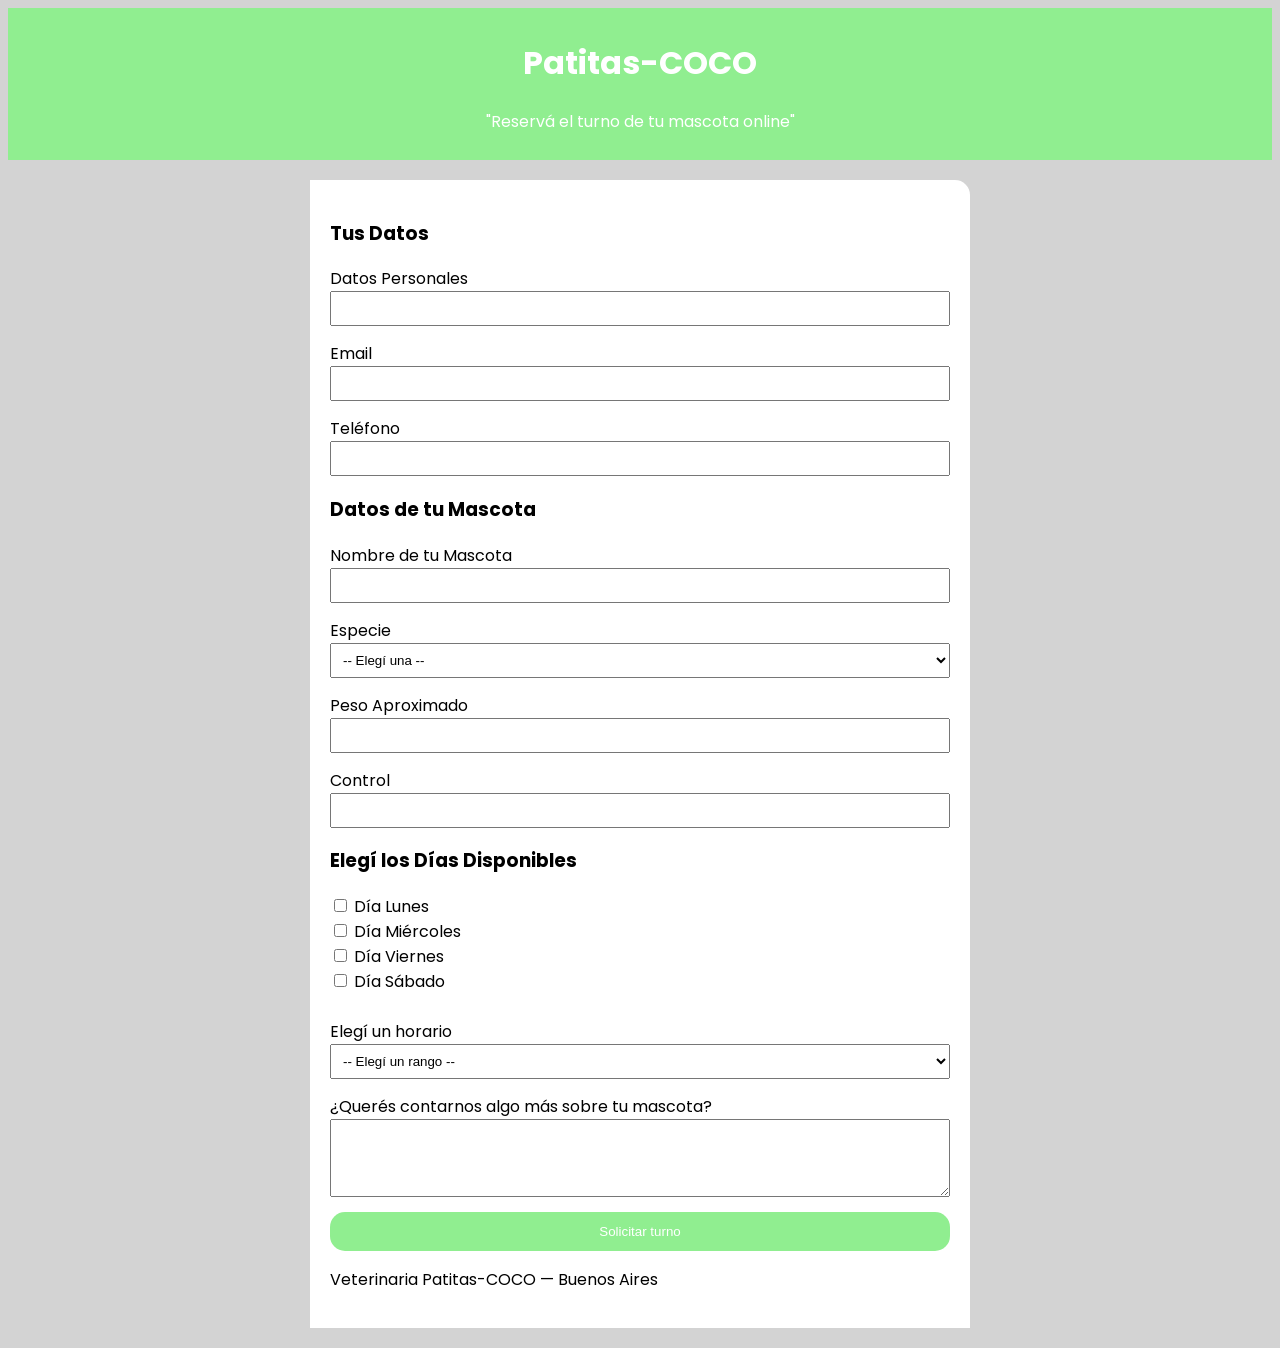
<file: Documents/tp3/index.html>
<!doctype html>
<html lang="es">
  <head>
    <meta charset="UTF-8" />
    <meta name="viewport" content="width=device-width, initial-scale=1.0" />
    <title>Veterinaria-Patitas</title>
    <link rel="stylesheet" href="styles.css" />
  </head>
  <body>
    <header class="header">
      <h1>Patitas-COCO</h1>
      <p>"Reservá el turno de tu mascota online"</p>
    </header>
    <main>
      <form class="form">
        
        <section>
          <h3>Tus Datos</h3>
          <label for="nombre">Datos Personales</label>
          <input type="text" id="nombre" name="nombre" required />
          
          <label for="email">Email</label>
          <input type="email" id="email" name="email" required />
          
          <label for="telefono">Teléfono</label>
          <input type="text" id="telefono" name="telefono" />
        </section>

        <section>
          <h3>Datos de tu Mascota</h3>
          <label for="mascota">Nombre de tu Mascota</label>
          <input type="text" id="mascota" name="mascota" required />
          
          <label for="especie">Especie</label>
          <select name="especie" id="especie">
            <option value="">-- Elegí una --</option>
            <option value="Gato">Terrestres </option>
            <option value="Perro">Terrestres </option>
            <option value="Ave">Voladores </option>
            <option value="Pez">Acuático </option>
          </select>
          
          <label for="peso">Peso  Aproximado</label>
          <input type="number" id="peso" name="peso" min="0" />
        </section>

        <section>
          <label for="Control">Control</label>
          <input type="text" id="Control" name="Control" required />
        </section>

        <section>
          <h3>Elegí los Días Disponibles</h3>
          
          <div class="checkbox-group">
            <input type="checkbox" id="lunes" name="dia_lunes" value="lunes" />
            <label for="lunes">Día Lunes</label>
          </div>

          <div class="checkbox-group">
            <input type="checkbox" id="miercoles" name="dia_miercoles" value="miercoles" />
            <label for="miercoles">Día Miércoles</label>
          </div>

          <div class="checkbox-group">
            <input type="checkbox" id="viernes" name="dia_viernes" value="viernes" />
            <label for="viernes">Día Viernes</label>
          </div>

          <div class="checkbox-group">
            <input type="checkbox" id="sabado" name="dia_sabado" value="sabado" />
            <label for="sabado">Día Sábado</label>
          </div>

          <br />

          <label for="horario">Elegí un horario</label>
          <select name="horario" id="horario">
            <option value="">-- Elegí un rango --</option>
            <option value="manana">Mañana (9hs a 12 hs)</option>
            <option value="tarde">Tarde (14hs a 18 hs)</option>
            <option value="noche">Noche (19hs a 21 hs)</option>
          </select> 
        </section>

        <section>
          <label for="comentarios">¿Querés contarnos algo más sobre tu mascota?</label>
          <textarea name="comentarios" id="comentarios" rows="4"></textarea>
        </section>

        <section>
          <button type="submit" class="button">Solicitar turno</button>
          <p>Veterinaria Patitas-COCO — Buenos Aires</p>
        </section>

      </form>
    </main>
  </body>
</html>
</file>
<file: Documents/tp3/styles.css>
@import url('https://fonts.googleapis.com/css2?family=Poppins:wght@400;600;700&display=swap');
body {
  text-align: center;
  background-color: lightgrey;
  font-size: 16px;
 outline: none;
 cursor: pointer;
 font-family: 'Poppins', sans-serif;
}

.header {
  background-color: lightgreen;
  color: white; 
  padding: 10px;
}

.form {
  width: 620px; 
  margin: 20px auto; 
  background-color: white;
  border-top-right-radius: 15px; 
  padding: 20px; 
  text-align: left;
}

input[type="text"], input[type="email"], input[type="number"], select, textarea {
  display: block;
  width: 100%;
  margin-bottom: 15px;
  padding: 8px;
  box-sizing: border-box;
}

.button {
  width: 100%;
  background-color: lightgreen;
  color: white;
  border: none;        
  border-radius: 15px; 
  padding:12px;      
  cursor: pointer;     
}
</file>
